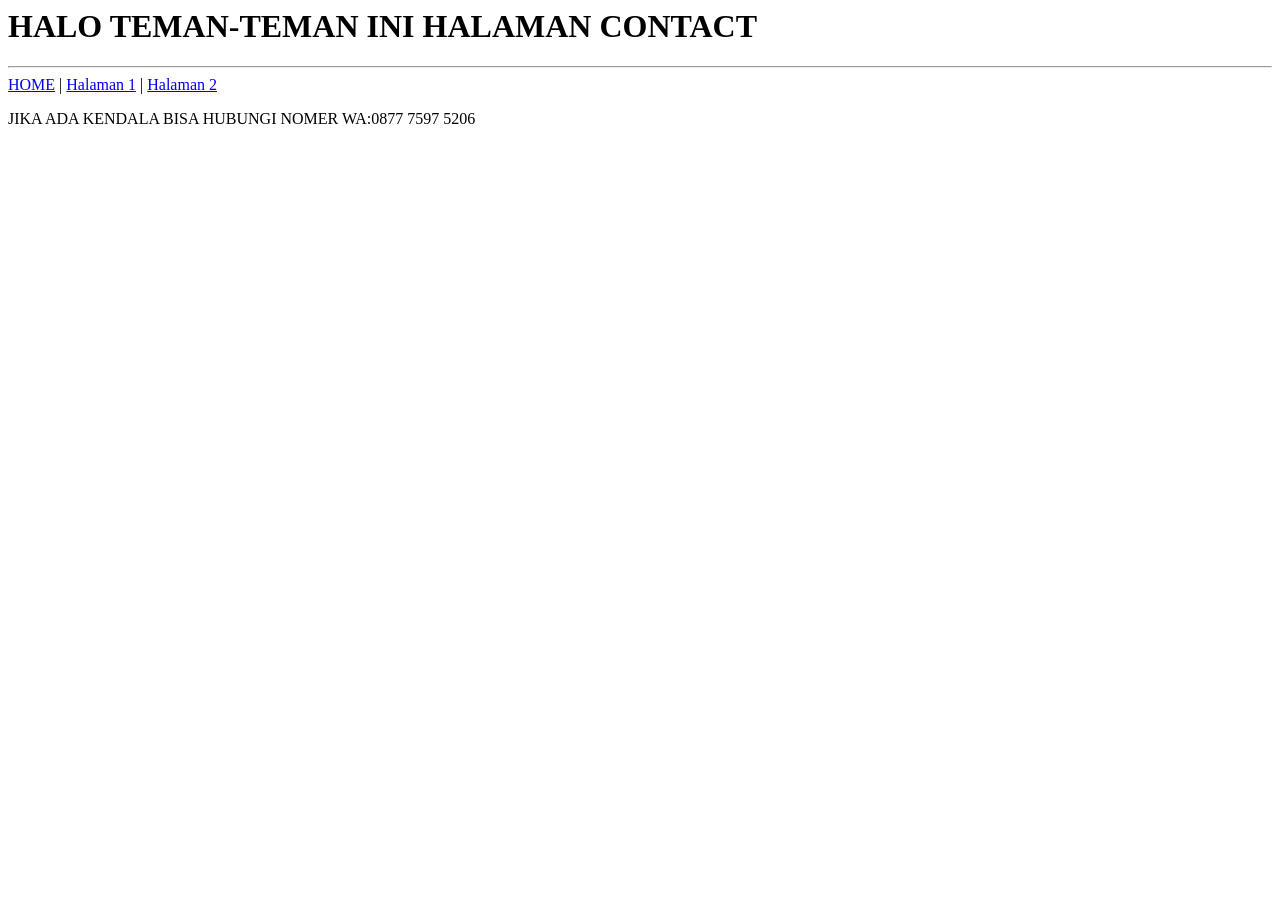
<file: CONTACT .html>
<html>
<head><title>HALAMAN CONTACT</title>
</head>
<body>
<h1>HALO TEMAN-TEMAN INI HALAMAN CONTACT</h1>
<hr>
<a href="index.html">HOME</a> | <a href="HAL 1.html">Halaman 1</a> | <a href="HAL 2.html">Halaman 2</a>
<p>JIKA ADA KENDALA BISA HUBUNGI NOMER WA:0877 7597 5206</p>
</body>
</html>
</file>
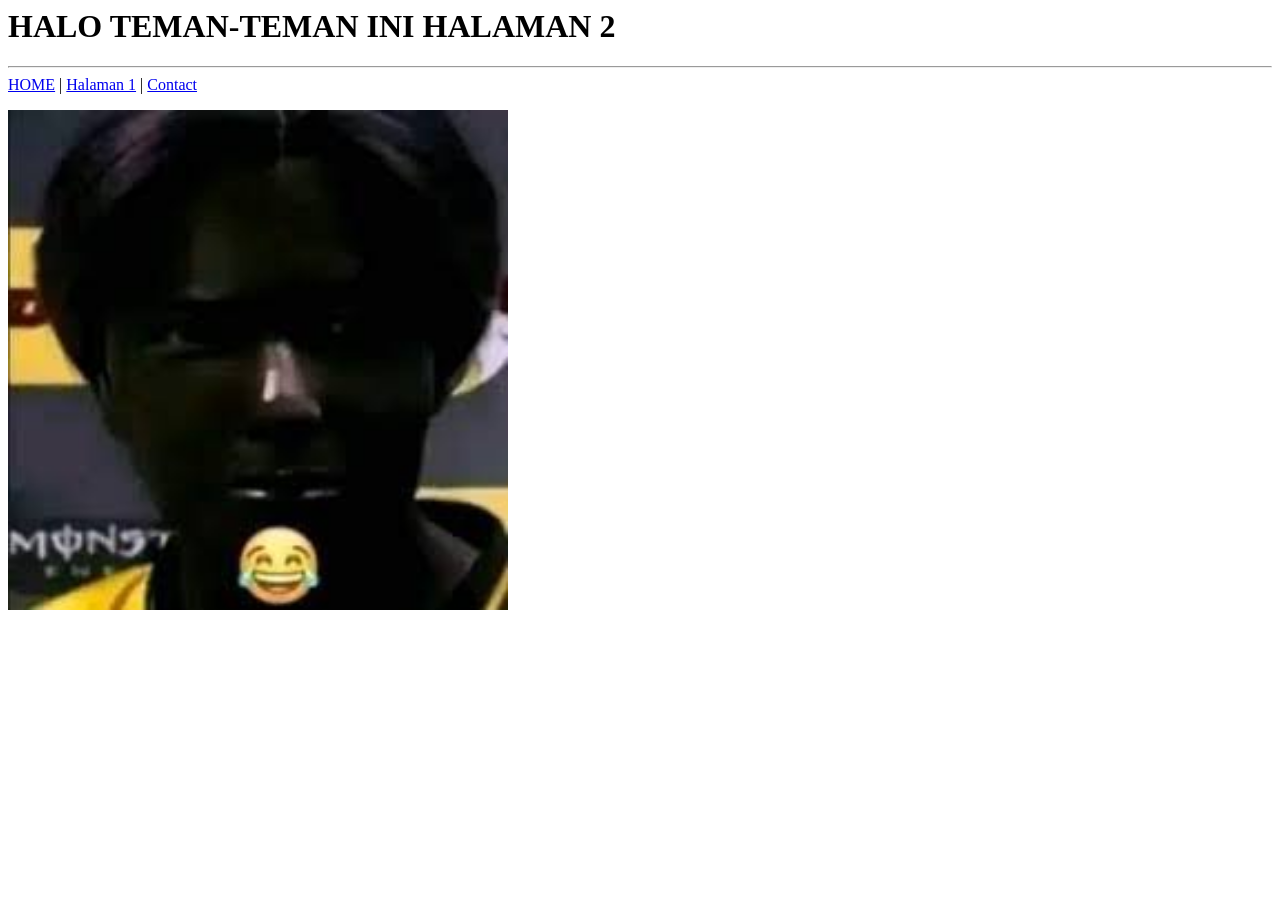
<file: HAL 2.html>
<html>
<head><title>HALAMAN 2</title>
</head>
<body>
<h1>HALO TEMAN-TEMAN INI HALAMAN 2</h1>
<hr>
<a href="index.html">HOME</a> | <a href="HAL 1.html">Halaman 1</a> | <a href="CONTACT .html">Contact</a>
<p><img src="KAIRI.jfif" alt="KAIRENG"width="500"></p>
</body>
</html>
</file>
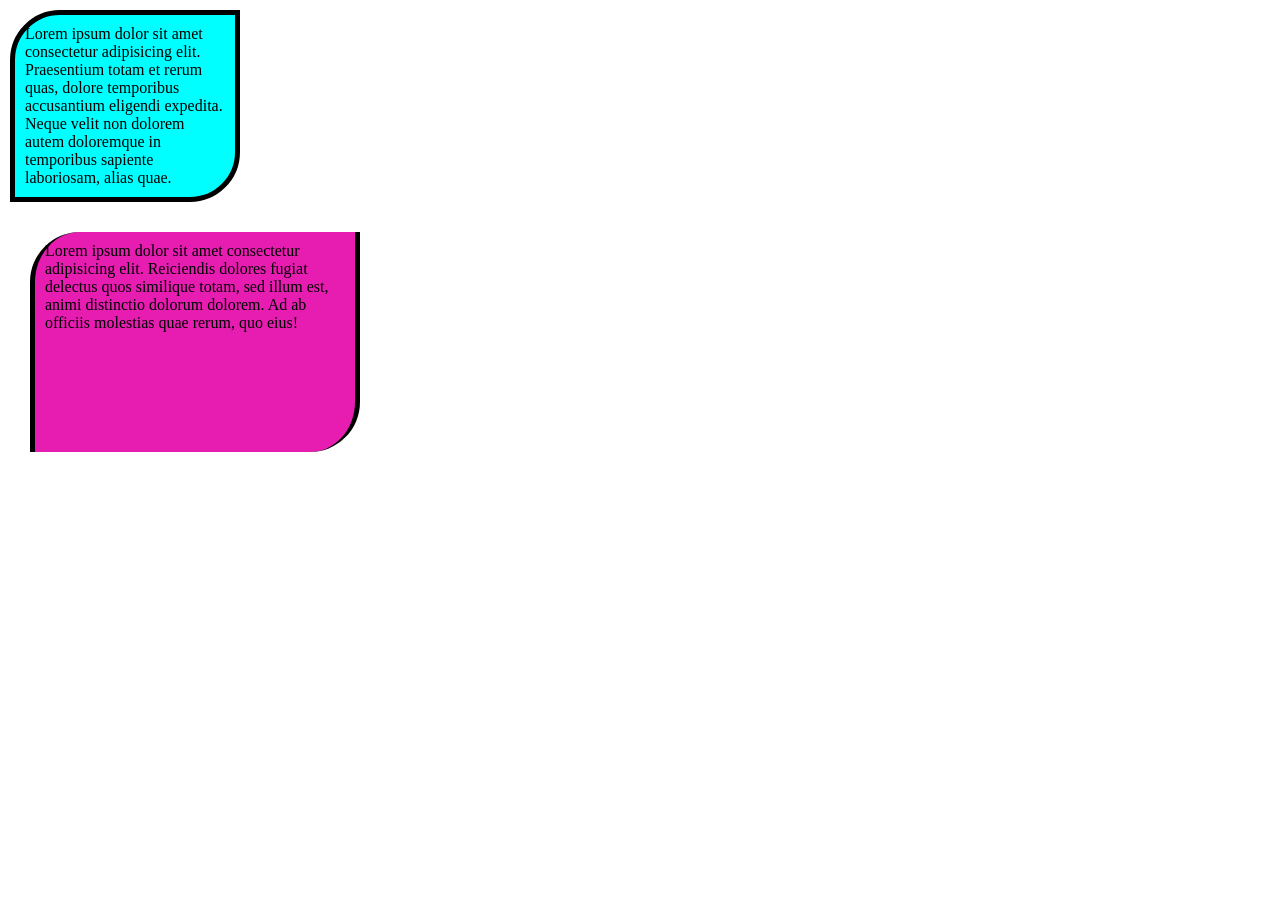
<file: LE LANANG.html>
<!DOCTYPE html>
<html lang="en">
<head>
    <meta charset="UTF-8">
    <meta name="viewport" content="width=device-width, initial-scale=1.0">
    <title>Document</title>
    <style>
        div {
            padding: 10px;
            background-color: rgb(231, 28, 177);
            margin: 30px;
            height: auto;

            border-left-style:solid ;
            border-left-width: 5px;
            border-right-style: solid;
            border-right-width: 5px;
            border-radius: 50px 0px 50px 0px;
           
        }

         body {
                padding: 0px;
                margin: 0px;
            }

             p {
                padding: 0px;
                margin: 0px;
            }

            .a1 {
                padding: 10px;
                margin: 10px 10px 10px 10px;
                height: 200px;
                width: 200px;


                height: auto;
                background-color: aqua;
                border-style: solid;
                border-width: 5px;
            }

           .a2 {
                height: 200px;
                width: 300px;
            }
    </style>
</head>
<body>
   <div class="a1">
    <p>Lorem ipsum dolor sit amet consectetur adipisicing elit. Praesentium totam et rerum quas, dolore temporibus accusantium eligendi expedita. Neque velit non dolorem autem doloremque in temporibus sapiente laboriosam, alias quae.</p>
   </div>
   <div class="a2 ">
    <p>Lorem ipsum dolor sit amet consectetur adipisicing elit. Reiciendis dolores fugiat delectus quos similique totam, sed illum est, animi distinctio dolorum dolorem. Ad ab officiis molestias quae rerum, quo eius!</p>
   </div>
</body>
</html>
</file>
